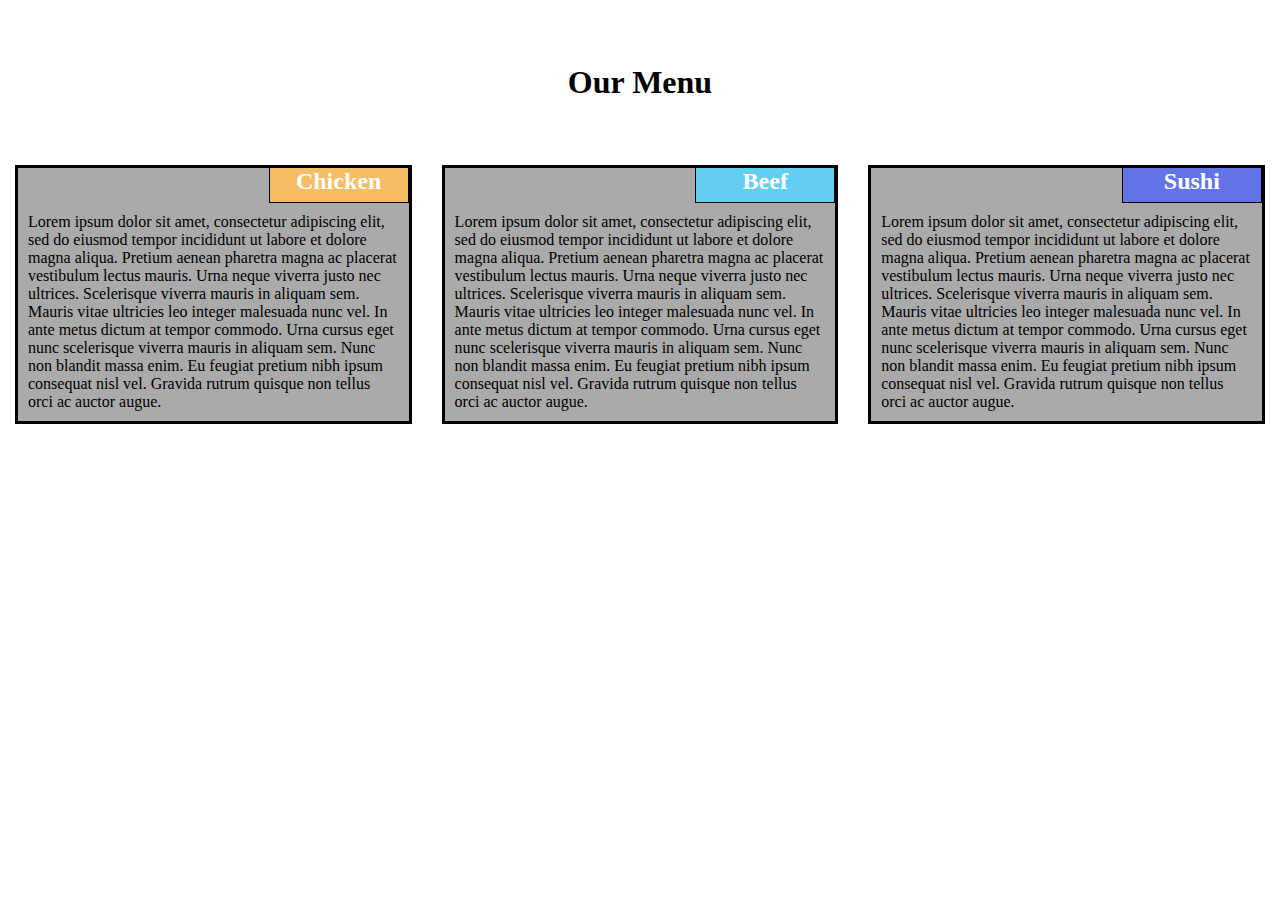
<file: index.html>
<!DOCTYPE html>
<html>
<head>
  <meta charset="utf-8">
  <meta name="viewport" content="width=device-width,  initial-scale=1">
  <link rel="stylesheet" href="style.css">
  <title>Module2-solution</title>
</head>
<body>
 <h1>Our Menu</h1>
 <div class="row">  
 <section class="col-lg-4 col-md-6 col-sm-12">
  <div class="section">
    <h2 class="chicken">Chicken</h2>
    <p>Lorem ipsum dolor sit amet, consectetur adipiscing elit, sed do eiusmod tempor incididunt ut labore et dolore magna aliqua. Pretium aenean pharetra magna ac placerat vestibulum lectus mauris. Urna neque viverra justo nec ultrices. Scelerisque viverra mauris in aliquam sem. Mauris vitae ultricies leo integer malesuada nunc vel. In ante metus dictum at tempor commodo. Urna cursus eget nunc scelerisque viverra mauris in aliquam sem. Nunc non blandit massa enim. Eu feugiat pretium nibh ipsum consequat nisl vel. Gravida rutrum quisque non tellus orci ac auctor augue.</p>
  </div>
 </section>
 <section class="col-lg-4 col-md-6 col-sm-12">
   <div class="section">
  <h2 class="beef">Beef</h2>
  <p>Lorem ipsum dolor sit amet, consectetur adipiscing elit, sed do eiusmod tempor incididunt ut labore et dolore magna aliqua. Pretium aenean pharetra magna ac placerat vestibulum lectus mauris. Urna neque viverra justo nec ultrices. Scelerisque viverra mauris in aliquam sem. Mauris vitae ultricies leo integer malesuada nunc vel. In ante metus dictum at tempor commodo. Urna cursus eget nunc scelerisque viverra mauris in aliquam sem. Nunc non blandit massa enim. Eu feugiat pretium nibh ipsum consequat nisl vel. Gravida rutrum quisque non tellus orci ac auctor augue. </p>
  </div>
 </section>
 <section class="col-lg-4 col-md-12 col-sm-12">
   <div class="section">
  <h2 class="sushi">Sushi</h2>
  <p>Lorem ipsum dolor sit amet, consectetur adipiscing elit, sed do eiusmod tempor incididunt ut labore et dolore magna aliqua. Pretium aenean pharetra magna ac placerat vestibulum lectus mauris. Urna neque viverra justo nec ultrices. Scelerisque viverra mauris in aliquam sem. Mauris vitae ultricies leo integer malesuada nunc vel. In ante metus dictum at tempor commodo. Urna cursus eget nunc scelerisque viverra mauris in aliquam sem. Nunc non blandit massa enim. Eu feugiat pretium nibh ipsum consequat nisl vel. Gravida rutrum quisque non tellus orci ac auctor augue.</p>
  </div>
 </section>
</div>
</body>
</html>
</file>
<file: style.css>
* {
  box-sizing: border-box;
  margin: 0;
  padding: 0;
}

body {
  font-family: fantasy /**"Comic Sans MS"**/; 
  font-size: 100%;

}

h2{
  position: absolute;
  top: 0px;
  right:0px;
  margin: auto;
  float: none;
  width: 140px;
  height: 35px;
  border:1px solid black;
  border-top-width: 0px;
  text-align:center;
  padding: center;
  }

h1 {
  text-align: center;
  margin-top: 5%;
  margin-bottom: 5%; 
}

.section {  
  clear: margin;
  position: relative;
  color: black;
  background-color: #aaaaaa;
  padding: 10px;
  padding-top: 45px;
  font-size: 100%;
  border:3px solid black;
  margin-left: 15px;
  margin-bottom: 15px;
  margin-right: 15px;
  }  

  .chicken{
    background-color:#F6BC66;         
    color: white;
    }
   .beef{
    background-color:#61CEF2;
    color: white;  
   }
   .sushi{
    background-color:#6274E7;
    color: white;   
   }
.row {
  width: 100%;
}

@media (min-width: 992px) {  
  .col-lg-1, .col-lg-2, .col-lg-3, .col-lg-4, .col-lg-5, .col-lg-6, .col-lg-7, .col-lg-8, .col-lg-9, .col-lg-10, .col-lg-11, .col-lg-12 {
    float: left;
    margin: auto;    
  }
  .col-lg-1 {
    width: 8.33%;
  }
  .col-lg-2 {
    width: 16.66%;
  }
  .col-lg-3 {
    width: 25%;
  }
  .col-lg-4 {
    width: 33.33%;
  }
  .col-lg-5 {
    width: 41.66%;
  }
  .col-lg-6 {
    width: 50%;
  }
  .col-lg-7 {
    width: 58.33%;
  }
  .col-lg-8 {
    width: 66.66%;
  }
  .col-lg-9 {
    width: 74.99%;
  }
  .col-lg-10 {
    width: 83.33%;
  }
  .col-lg-11 {
    width: 91.66%;
  }
  .col-lg-12 {
    width: 100%;
  }
}

@media (min-width: 768px) and (max-width: 991px) {  
  .col-md-1, .col-md-2, .col-md-3, .col-md-4, .col-md-5, .col-md-6, .col-md-7, .col-md-8, .col-md-9, .col-md-10, .col-md-11, .col-md-12 {
    float: left;
    margin: auto;
  }
  .col-md-1 {
    width: 8.33%;
  }
  .col-md-2 {
    width: 16.66%;
  }
  .col-md-3 {
    width: 25%;
  }
  .col-md-4 {
    width: 33.33%;
  }
  .col-md-5 {
    width: 41.66%;
  }
  .col-md-6 {
    width: 50%;
  }
  .col-md-7 {
    width: 58.33%;
  }
  .col-md-8 {
    width: 66.66%;
  }
  .col-md-9 {
    width: 74.99%;
  }
  .col-md-10 {
    width: 83.33%;
  }
  .col-md-11 {
    width: 91.66%;
  }
  .col-md-12 {
    width: 100%;
  }
}  

***@media (max-width: 767px){  
  .col-sm-1, .col-sm-2, .col-sm-3, .col-sm-4, .col-sm-5, .col-sm-6, .col-sm-7, .col-sm-8, .col-sm-9, .col-sm-10, .col-sm-11, .col-sm-12 {
    float: left;
    margin: auto;
  }
  .col-sm-1 {
    width: 8.33%;
  }
  .col-sm-2 {
    width: 16.66%;
  }
  .col-sm-3 {
    width: 25%;
  }
  .col-sm-4 {
    width: 33.33%;
  }
  .col-sm-5 {
    width: 41.66%;
  }
  .col-sm-6 {
    width: 50%;
  }
  .col-sm-7 {
    width: 58.33%;
  }
  .col-sm-8 {
    width: 66.66%;
  }
  .col-sm-9 {
    width: 74.99%;
  }
  .col-sm-10 {
    width: 83.33%;
  }
  .col-sm-11 {
    width: 91.66%;
  }
  .col-sm-12 {
    width: 100%;
  }
}
</file>
